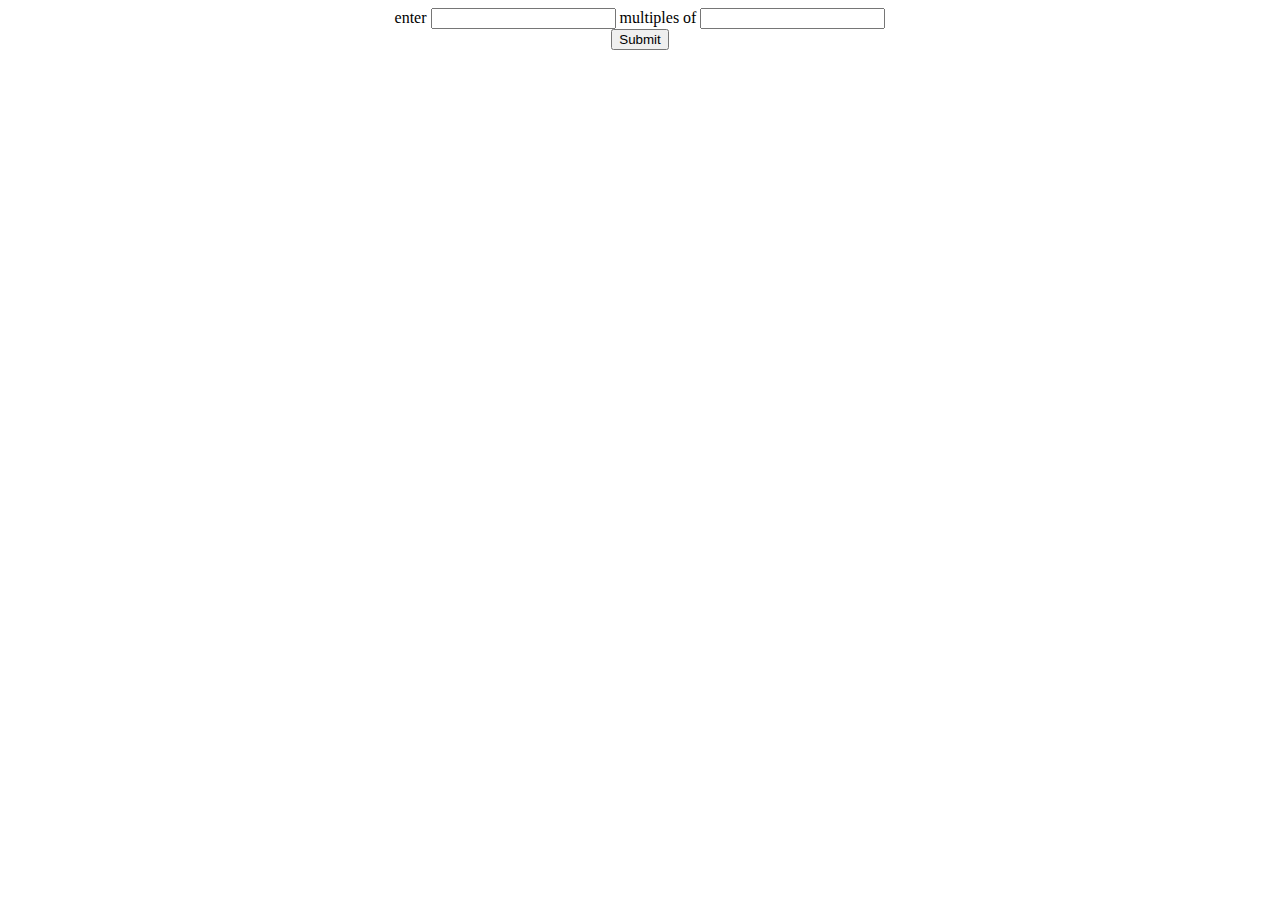
<file: table.html>
<!DOCTYPE html>
<html lang="en">
<head>
    <meta charset="UTF-8">
    <meta http-equiv="X-UA-Compatible" content="IE=edge">
    <meta name="viewport" content="width=device-width, initial-scale=1.0">
    <title>Document</title>
</head>
<body>
    <center>
        <form action="text.php" method="post">

            enter <input type="text" name="amt"> multiples of <input type="text" name="mul"><br>
            <input type="submit" >
        </form>
    </center>
</body>
</html>
</file>
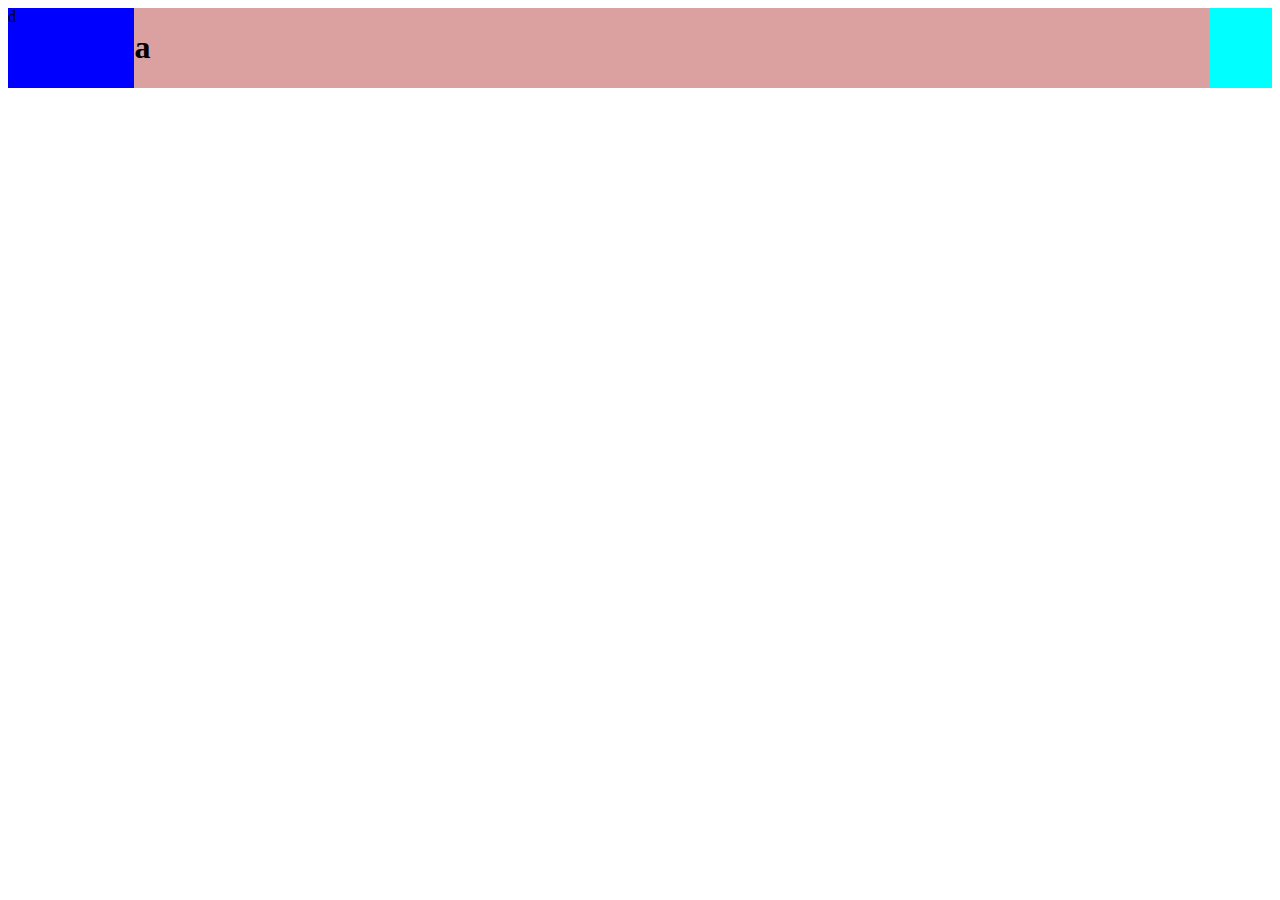
<file: try.html>
<!DOCTYPE html>
<html lang="en">
<head>
    <meta charset="UTF-8">
    <meta http-equiv="X-UA-Compatible" content="IE=edge">
    <meta name="viewport" content="width=device-width, initial-scale=1.0">
    <title>Document</title>
</head>
<body>
    <div style="background-color: aqua;display: flex;">
        <div style="background-color: blue;width:10% ;">
            d
        
        </div>
        <div style="background-color: rgb(219, 161, 161); width: 85%;">
           <h1>a</h1> 
        </div>
    </div>
</body>
</html>
</file>
